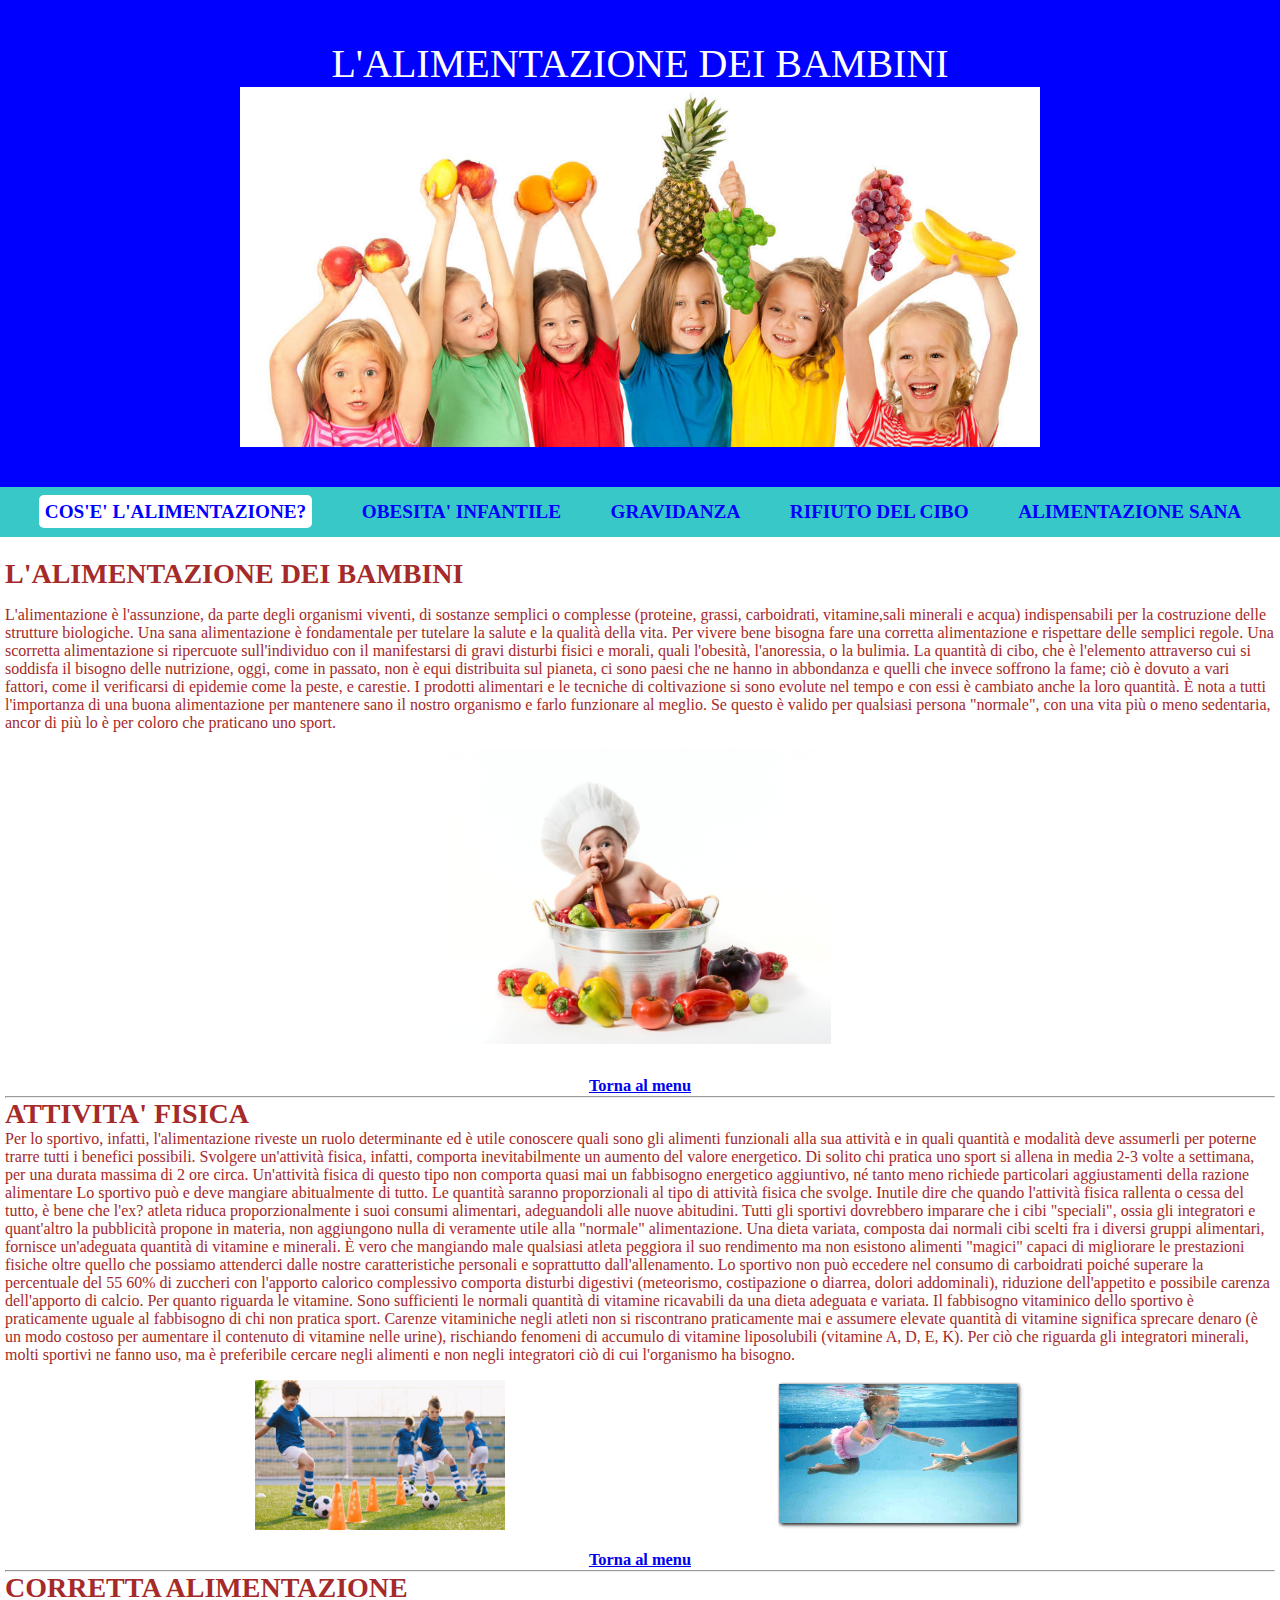
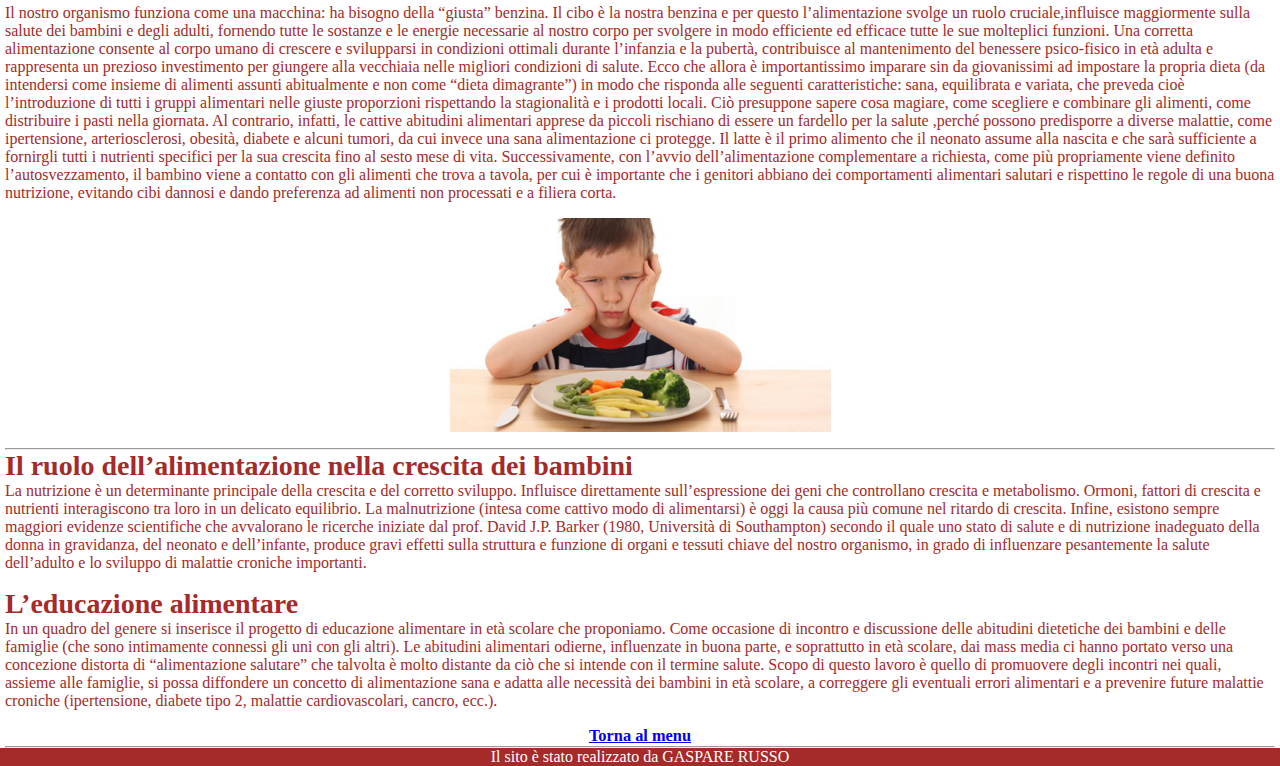
<file: index.html>
<!DOCTYPE html>
<html lang="it" dir="ltr">
  <head>
    <meta charset="utf-8">
    <title> ALIMENTAZIONE DEI BAMBINI </title>
    <link rel="stylesheet" href="stileGenerico.css" type="text/css" media="all">
</head>
  <body>
    <div class="divPrincipale">
  		<header class="intestazione">
L'ALIMENTAZIONE DEI BAMBINI
<br>
 <img class="img1" src="foto/bambinetitolo.jpg" alt="bambinetitolo" title="bambinetitolo">
  		</header>
  		<nav class="navigazione">
  			<ul class="navigazione-lista">
  				<li><a class="active" href="index.html">COS'E' L'ALIMENTAZIONE?</a></li>
  				<li><a href="obesitàinfantile.html">OBESITA' INFANTILE</a></li>
  				<li><a href="gravidanza.html">GRAVIDANZA</a></li>
  				<li><a href="rifiuto.html">RIFIUTO DEL CIBO</a></li>
  				<li><a href="alimentazionesana.html">ALIMENTAZIONE SANA</a></li>
  			</ul>
  		</nav>
  		<main class="contenuto">
        <br>
    <h1>L'ALIMENTAZIONE DEI BAMBINI</h1>
<br>
<p>L'alimentazione è l'assunzione, da parte degli organismi viventi, di sostanze semplici o complesse (proteine, grassi, carboidrati, vitamine,sali minerali e acqua) indispensabili per la costruzione delle strutture biologiche. Una sana alimentazione è fondamentale per tutelare la salute e la qualità della vita. Per vivere bene bisogna fare una corretta alimentazione e rispettare delle semplici regole. Una scorretta alimentazione si ripercuote sull'individuo con il manifestarsi di gravi disturbi fisici e morali, quali l'obesità, l'anoressia, o la bulimia. La quantità di cibo, che è l'elemento attraverso cui si soddisfa il bisogno delle nutrizione, oggi, come in passato, non è equi distribuita sul pianeta, ci sono paesi che ne hanno in abbondanza e quelli che invece soffrono la fame; ciò è dovuto a vari fattori, come il verificarsi di epidemie come la peste, e carestie. I prodotti alimentari e le tecniche di coltivazione si sono evolute nel tempo e con essi è cambiato anche la loro quantità. È nota a tutti l'importanza di una buona alimentazione per mantenere sano il nostro organismo e farlo funzionare al meglio. Se questo è valido per qualsiasi persona "normale", con una vita più o meno sedentaria, ancor di più lo è per coloro che praticano uno sport. </p>
<br>
<img class="img2" src="foto/bimbo-alimentazione.jpg" alt="bimbo-alimentazione" title="bimbo-alimentazione" width="200px">
<br>
<br>
<h3><a href="index.html"> Torna al menu </a></h3>
<hr>
<h1>ATTIVITA' FISICA</h1>
<p>Per lo sportivo, infatti, l'alimentazione riveste un ruolo determinante ed è utile conoscere quali sono gli alimenti funzionali alla sua attività e in quali quantità e modalità deve assumerli per poterne trarre tutti i benefici possibili. Svolgere un'attività fisica, infatti, comporta inevitabilmente un aumento del valore energetico. Di solito chi pratica uno sport si allena in media 2-3 volte a settimana, per una durata massima di 2 ore circa. Un'attività fisica di questo tipo non comporta quasi mai un fabbisogno energetico aggiuntivo, né tanto meno richiede particolari aggiustamenti della razione alimentare Lo sportivo può e deve mangiare abitualmente di tutto. Le quantità saranno proporzionali al tipo di attività fisica che svolge. Inutile dire che quando l'attività fisica rallenta o cessa del tutto, è bene che l'ex? atleta riduca proporzionalmente i suoi consumi alimentari, adeguandoli alle nuove abitudini. Tutti gli sportivi dovrebbero imparare che i cibi "speciali", ossia gli integratori e quant'altro la pubblicità propone in materia, non aggiungono nulla di veramente utile alla "normale" alimentazione. Una dieta variata, composta dai normali cibi scelti fra i diversi gruppi alimentari, fornisce un'adeguata quantità di vitamine e minerali. È vero che mangiando male qualsiasi atleta peggiora il suo rendimento ma non esistono alimenti "magici" capaci di migliorare le prestazioni fisiche oltre quello che possiamo attenderci dalle nostre caratteristiche personali e soprattutto dall'allenamento. Lo sportivo non può eccedere nel consumo di carboidrati poiché superare la percentuale del 55 60% di zuccheri con l'apporto calorico complessivo comporta disturbi digestivi (meteorismo, costipazione o diarrea, dolori addominali), riduzione dell'appetito e possibile carenza dell'apporto di calcio. Per quanto riguarda le vitamine. Sono sufficienti le normali quantità di vitamine ricavabili da una dieta adeguata e variata. Il fabbisogno vitaminico dello sportivo è praticamente uguale al fabbisogno di chi non pratica sport. Carenze vitaminiche negli atleti non si riscontrano praticamente mai e assumere elevate quantità di vitamine significa sprecare denaro (è un modo costoso per aumentare il contenuto di vitamine nelle urine), rischiando fenomeni di accumulo di vitamine liposolubili (vitamine A, D, E, K). Per ciò che riguarda gli integratori minerali, molti sportivi ne fanno uso, ma è preferibile cercare negli alimenti e non negli integratori ciò di cui l'organismo ha bisogno.</p>
<br>
<img class="img4"src="foto/bambinichegiocano.jpg"alt="bambinichegiocano" title="bambinichegiocano"> <img class="img5"src="foto/acquaticita_bambini.jpg" alt="acquaticita_bambini" title="acquaticita_bambini">
<br>
<br>
<h3><a href="index.html"> Torna al menu </a></h3>
<hr>
<h1>CORRETTA ALIMENTAZIONE</h1>
<p>Il nostro organismo funziona come una macchina: ha bisogno della “giusta” benzina. Il cibo è la nostra benzina e per questo l’alimentazione svolge un ruolo cruciale,influisce maggiormente sulla salute dei bambini e degli adulti, fornendo tutte le sostanze e le energie necessarie al nostro corpo per svolgere in modo efficiente ed efficace tutte le sue molteplici funzioni.
Una corretta alimentazione consente al corpo umano di crescere e svilupparsi in condizioni ottimali durante l’infanzia e la pubertà, contribuisce al mantenimento del benessere psico-fisico in età adulta e rappresenta un prezioso investimento per giungere alla vecchiaia nelle migliori condizioni di salute. Ecco che allora è importantissimo imparare sin da giovanissimi ad impostare la propria dieta (da intendersi come insieme di alimenti assunti abitualmente e non come “dieta dimagrante”) in modo che risponda alle seguenti caratteristiche: sana, equilibrata e variata, che preveda cioè l’introduzione di tutti i gruppi alimentari nelle giuste proporzioni rispettando la stagionalità e i prodotti locali. Ciò presuppone sapere cosa magiare, come scegliere e combinare gli alimenti, come distribuire i pasti nella giornata.
Al contrario, infatti, le cattive abitudini alimentari apprese da piccoli rischiano di essere un fardello per la salute ,perché possono predisporre a diverse malattie, come ipertensione, arteriosclerosi, obesità, diabete e alcuni tumori, da cui invece una sana alimentazione ci protegge.
Il latte è il primo alimento che il neonato assume alla nascita e che sarà sufficiente a fornirgli tutti i nutrienti specifici per la sua crescita fino al sesto mese di vita. Successivamente, con l’avvio dell’alimentazione complementare a richiesta, come più propriamente viene definito l’autosvezzamento, il bambino viene a contatto con gli alimenti che trova a tavola, per cui è importante che i genitori abbiano dei comportamenti alimentari salutari e rispettino le regole di una buona nutrizione, evitando cibi dannosi e dando preferenza ad alimenti non processati e a filiera corta.
</p>
<br>
<img class="img2" src="foto/capriccicibo.jpg" alt="capriccicibo" title="capriccicibo" width="200px">
<br>
<hr>
<h1>Il ruolo dell’alimentazione nella crescita dei bambini</h1>
<p>La nutrizione è un determinante principale della crescita e del corretto sviluppo. Influisce direttamente sull’espressione dei geni che controllano crescita e metabolismo. Ormoni, fattori di crescita e nutrienti interagiscono tra loro in un delicato equilibrio. La malnutrizione (intesa come cattivo modo di alimentarsi) è oggi la causa più comune nel ritardo di crescita.
Infine, esistono sempre maggiori evidenze scientifiche che avvalorano le ricerche iniziate dal prof. David J.P. Barker (1980, Università di Southampton) secondo il quale uno stato di salute e di nutrizione inadeguato della donna in gravidanza, del neonato e dell’infante, produce gravi effetti sulla struttura e funzione di organi e tessuti chiave del nostro organismo, in grado di influenzare pesantemente la salute dell’adulto e lo sviluppo di malattie croniche importanti.</p>
<br>
<h1>L’educazione alimentare</h1>
<p>In un quadro del genere si inserisce il progetto di educazione alimentare in età scolare  che proponiamo. Come occasione di incontro e discussione delle abitudini dietetiche dei bambini e delle famiglie (che sono intimamente connessi gli uni con gli altri). Le abitudini alimentari odierne, influenzate in buona parte, e soprattutto in età scolare, dai mass media ci hanno portato verso una concezione distorta di “alimentazione salutare” che talvolta è molto distante da ciò che si intende con il termine salute.
Scopo di questo lavoro è quello di promuovere degli incontri nei quali, assieme alle famiglie, si possa diffondere un concetto di alimentazione sana e adatta alle necessità dei bambini in età scolare, a correggere gli eventuali errori alimentari e a prevenire future malattie croniche (ipertensione, diabete tipo 2, malattie cardiovascolari, cancro, ecc.).</p>
<br>
<h3><a href="index.html"> Torna al menu </a></h3>
<hr>
     </main>
      <footer class="footer">
  			Il sito è stato realizzato da GASPARE RUSSO 
  		</footer>
  	</div>
  </body>
</html>
</file>
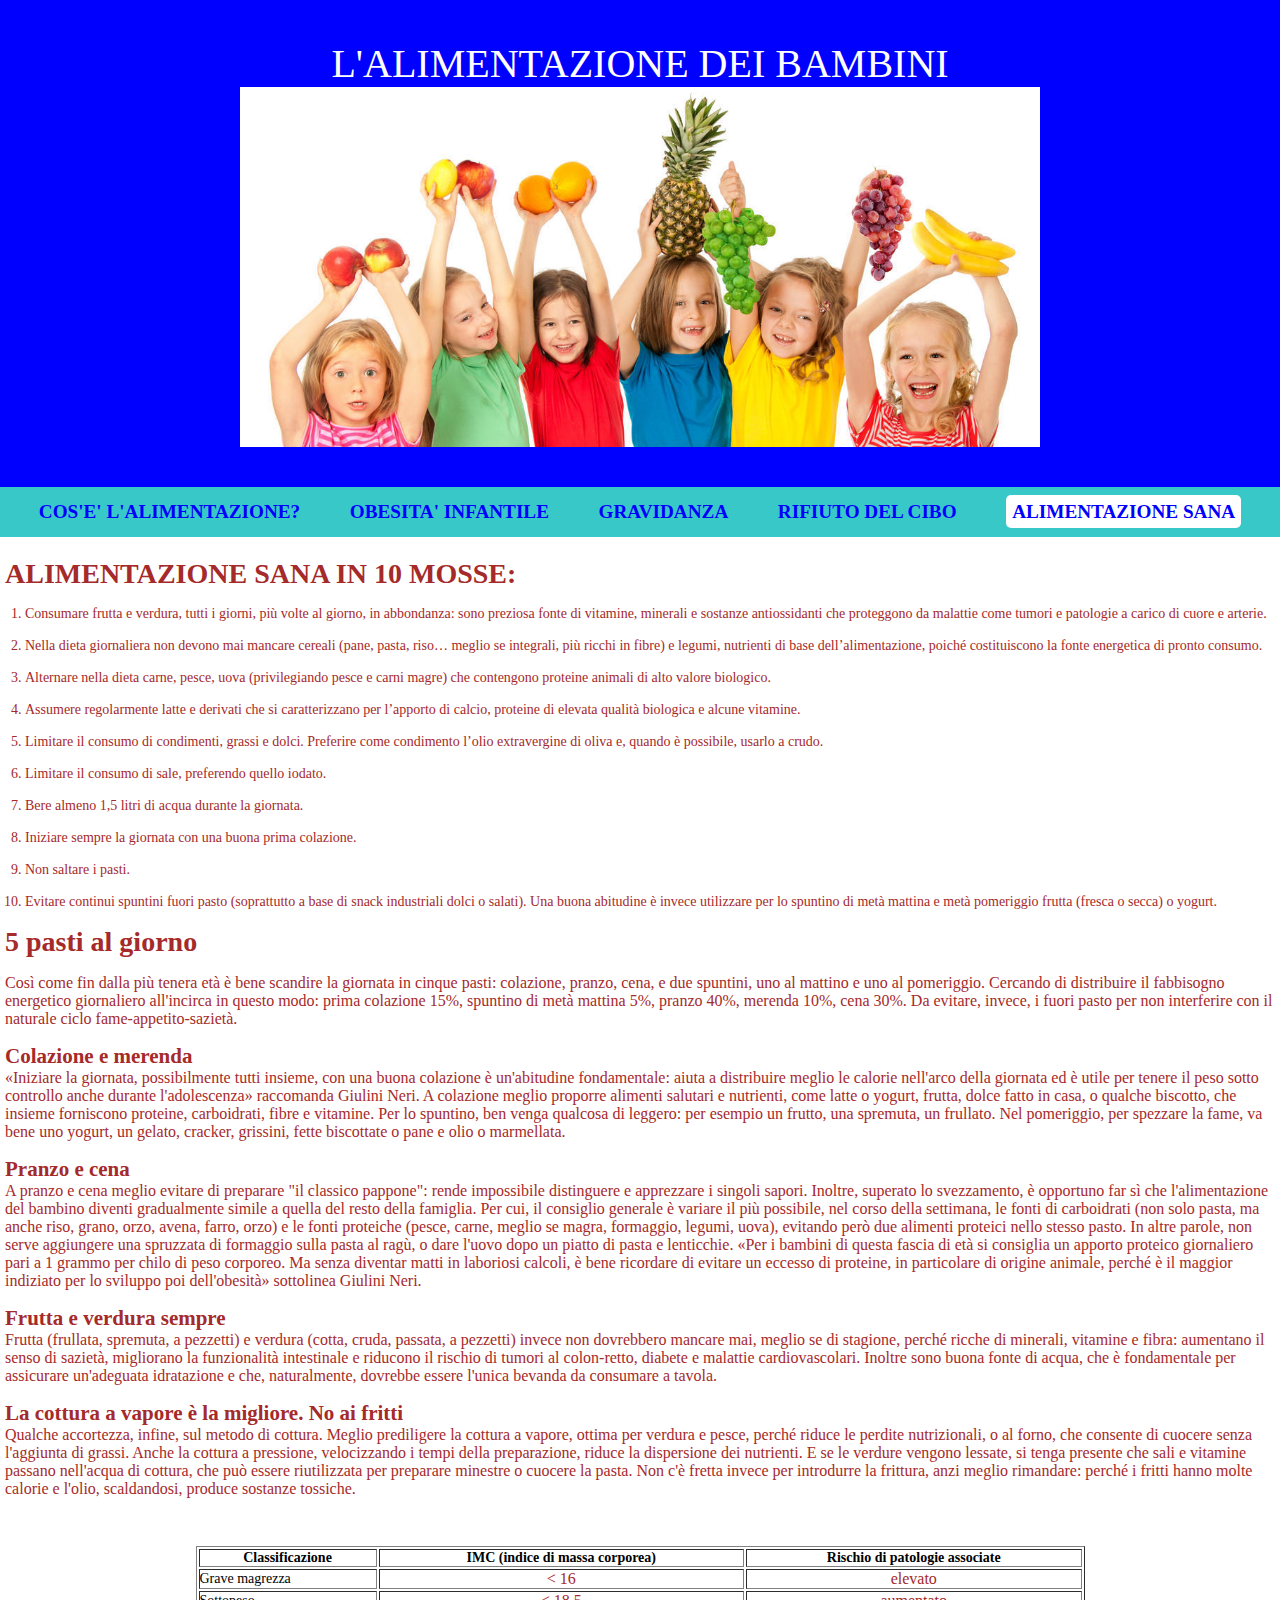
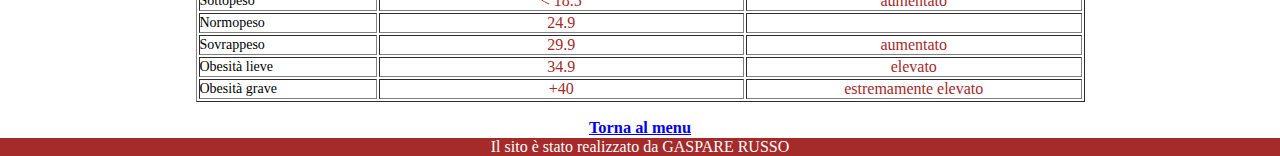
<file: alimentazionesana.html>
<!DOCTYPE html>
<html lang="it" dir="ltr">
  <head>
    <meta charset="utf-8">
    <title> ALIMENTAZIONE DEI BAMBINI </title>
    <link rel="stylesheet" href="stileGenerico.css" type="text/css" media="all">
  </head>
  <body>
    <div class="divPrincipale">
  		<header class="intestazione">
L'ALIMENTAZIONE DEI BAMBINI
      <br>
      <img class="img1" src="foto/bambinetitolo.jpg">
  		</header>
  		<nav class="navigazione">
  			<ul class="navigazione-lista">
  				<li><a href="index.html">COS'E' L'ALIMENTAZIONE?</a></li>
  				<li><a href="obesitàinfantile.html">OBESITA' INFANTILE</a></li>
  				<li><a href="gravidanza.html">GRAVIDANZA</a></li>
  				<li><a href="rifiuto.html">RIFIUTO DEL CIBO</a></li>
  				<li><a class="active" href="alimentazionesana.html">ALIMENTAZIONE SANA</a></li>
  			</ul>
  		</nav>

  		<main class="contenuto">
        <br>
        <h1>ALIMENTAZIONE SANA IN 10 MOSSE:</h1>
        <br>
          <ol>
<li>Consumare frutta e verdura, tutti i giorni, più volte al giorno, in abbondanza: sono preziosa fonte di vitamine, minerali e sostanze antiossidanti che proteggono da malattie come tumori e patologie a carico di cuore e arterie.</li>
<br>
<li>Nella dieta giornaliera non devono mai mancare cereali (pane, pasta, riso… meglio se integrali, più ricchi in fibre) e legumi, nutrienti di base dell’alimentazione, poiché costituiscono la fonte energetica di pronto consumo.</li>
<br>
<li>Alternare nella dieta carne, pesce, uova (privilegiando pesce e carni magre) che contengono proteine animali di alto valore biologico.</li>
<br>
<li>Assumere regolarmente latte e derivati che si caratterizzano per l’apporto di calcio, proteine di elevata qualità biologica e alcune vitamine.</li>
<br>
<li>Limitare il consumo di condimenti, grassi e dolci. Preferire come condimento l’olio extravergine di oliva e, quando è possibile, usarlo a crudo.</li>
<br>
<li>Limitare il consumo di sale, preferendo quello iodato.</li>
<br>
<li>Bere almeno 1,5 litri di acqua durante la giornata.</li>
<br>
<li>Iniziare sempre la giornata con una buona prima colazione.</li>
<br>
<li>Non saltare i pasti.</li>
<br>
<li>Evitare continui spuntini fuori pasto (soprattutto a base di snack industriali dolci o salati). Una buona abitudine è invece utilizzare per lo spuntino di metà mattina e metà pomeriggio frutta (fresca o secca) o yogurt.</li>
        </ol>
      <br>
      <h1>5 pasti al giorno</h1>
      <br>
      <p>Così come fin dalla più tenera età è bene scandire la giornata in cinque pasti: colazione, pranzo, cena, e due spuntini, uno al mattino e uno al pomeriggio. Cercando di distribuire il fabbisogno energetico giornaliero all'incirca in questo modo: prima colazione 15%, spuntino di metà mattina 5%, pranzo 40%, merenda 10%, cena 30%. Da evitare, invece, i fuori pasto per non interferire con il naturale ciclo fame-appetito-sazietà.</p>
<br>
<h2>Colazione e merenda</h2>
<p>«Iniziare la giornata, possibilmente tutti insieme, con una buona colazione è un'abitudine fondamentale: aiuta a distribuire meglio le calorie nell'arco della giornata ed è utile per tenere il peso sotto controllo anche durante l'adolescenza» raccomanda Giulini Neri. A colazione meglio proporre alimenti salutari e nutrienti, come latte o yogurt, frutta, dolce fatto in casa, o qualche biscotto, che insieme forniscono proteine, carboidrati, fibre e vitamine. Per lo spuntino, ben venga qualcosa di leggero: per esempio un frutto, una spremuta, un frullato. Nel pomeriggio, per spezzare la fame, va bene uno yogurt, un gelato, cracker, grissini, fette biscottate o pane e olio o marmellata.</p>
<br>
<h2>Pranzo e cena</h2>
<p>A pranzo e cena meglio evitare di preparare "il classico pappone": rende impossibile distinguere e apprezzare i singoli sapori. Inoltre, superato lo svezzamento, è opportuno far sì che l'alimentazione del bambino diventi gradualmente simile a quella del resto della famiglia. Per cui, il consiglio generale è variare il più possibile, nel corso della settimana, le fonti di carboidrati (non solo pasta, ma anche riso, grano, orzo, avena, farro, orzo) e le fonti proteiche (pesce, carne, meglio se magra, formaggio, legumi, uova), evitando però due alimenti proteici nello stesso pasto. In altre parole, non serve aggiungere una spruzzata di formaggio sulla pasta al ragù, o dare l'uovo dopo un piatto di pasta e lenticchie.
«Per i bambini di questa fascia di età si consiglia un apporto proteico giornaliero pari a 1 grammo per chilo di peso corporeo. Ma senza diventar matti in laboriosi calcoli, è bene ricordare di evitare un eccesso di proteine, in particolare di origine animale, perché è il maggior indiziato per lo sviluppo poi dell'obesità» sottolinea Giulini Neri.</p>
<br>
<h2>Frutta e verdura sempre</h2>
<p>Frutta (frullata, spremuta, a pezzetti) e verdura (cotta, cruda, passata, a pezzetti) invece non dovrebbero mancare mai, meglio se di stagione, perché ricche di minerali, vitamine e fibra: aumentano il senso di sazietà, migliorano la funzionalità intestinale e riducono il rischio di tumori al colon-retto, diabete e malattie cardiovascolari. Inoltre sono buona fonte di acqua, che è fondamentale per assicurare un'adeguata idratazione e che, naturalmente, dovrebbe essere l'unica bevanda da consumare a tavola.</p>
<br>
<h2>La cottura a vapore è la migliore. No ai fritti</h2>
<p>Qualche accortezza, infine, sul metodo di cottura. Meglio prediligere la cottura a vapore, ottima per verdura e pesce, perché riduce le perdite nutrizionali, o al forno, che consente di cuocere senza l'aggiunta di grassi. Anche la cottura a pressione, velocizzando i tempi della preparazione, riduce la dispersione dei nutrienti. E se le verdure vengono lessate, si tenga presente che sali e vitamine passano nell'acqua di cottura, che può essere riutilizzata per preparare minestre o cuocere la pasta. Non c'è fretta invece per introdurre la frittura, anzi meglio rimandare: perché i fritti hanno molte calorie e l'olio, scaldandosi, produce sostanze tossiche.</p>
<br>
<table class="tablecentrale" border="1">
<tr>
<th>Classificazione</th> <br> <th>IMC (indice di massa corporea)</th> <br> <th>Rischio di patologie associate</th>
<tr>
  <td>Grave magrezza</td>
  <td> <p style="text-align: center;"> < 16 </p></td>
  <td> <p style="text-align: center;"> elevato </p> </td>
</tr>
<tr>
  <td>Sottopeso</td>
  <td> <p style="text-align: center;"> < 18.5 </p> </td>
  <td> <p style="text-align: center;"> aumentato </p> </td>
</tr>
<tr>
  <td>Normopeso</td>
  <td> <p style="text-align: center;"> 24.9 </p> </td>
  <td> <p style="text-align: center;">  </p> </td>
</tr>
<tr>
  <td>Sovrappeso</td>
  <td> <p style="text-align: center;"> 29.9 </p> </td>
  <td> <p style="text-align: center;"> aumentato </p> </td>
</tr>
<tr>
  <td>Obesità lieve</td>
  <td> <p style="text-align: center;"> 34.9 </p> </td>
  <td> <p style="text-align: center;"> elevato </p> </td>
</tr>
<tr>
  <td>Obesità grave</td>
  <td> <p style="text-align: center;"> +40 </p> </td>
  <td> <p style="text-align: center;"> estremamente elevato </p> </td>
</tr>
</table>
<br>
<h3><a href="alimentazionesana.html">Torna al menu</a></h3>
    </main>

  		<footer class="footer">
  				Il sito è stato realizzato da GASPARE RUSSO 
  		</footer>
  	</div>
  </body>
</html>
</file>
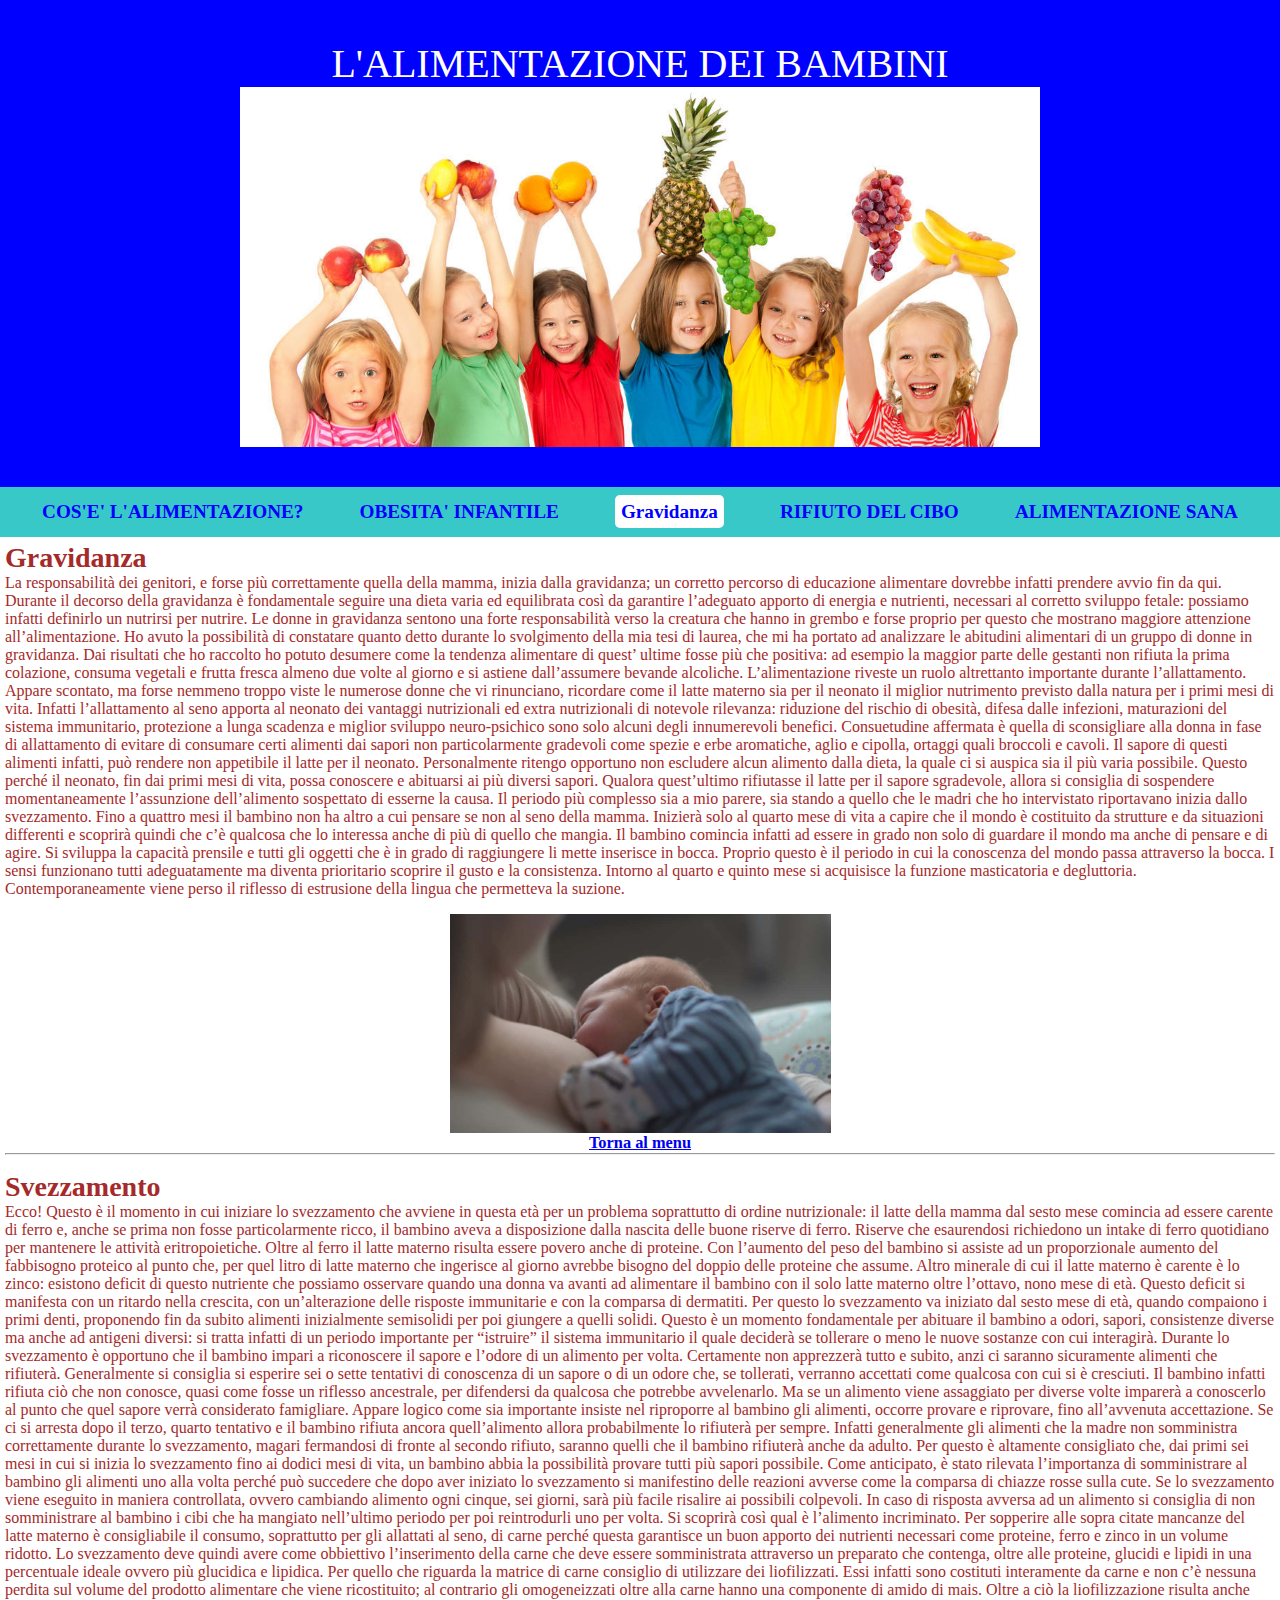
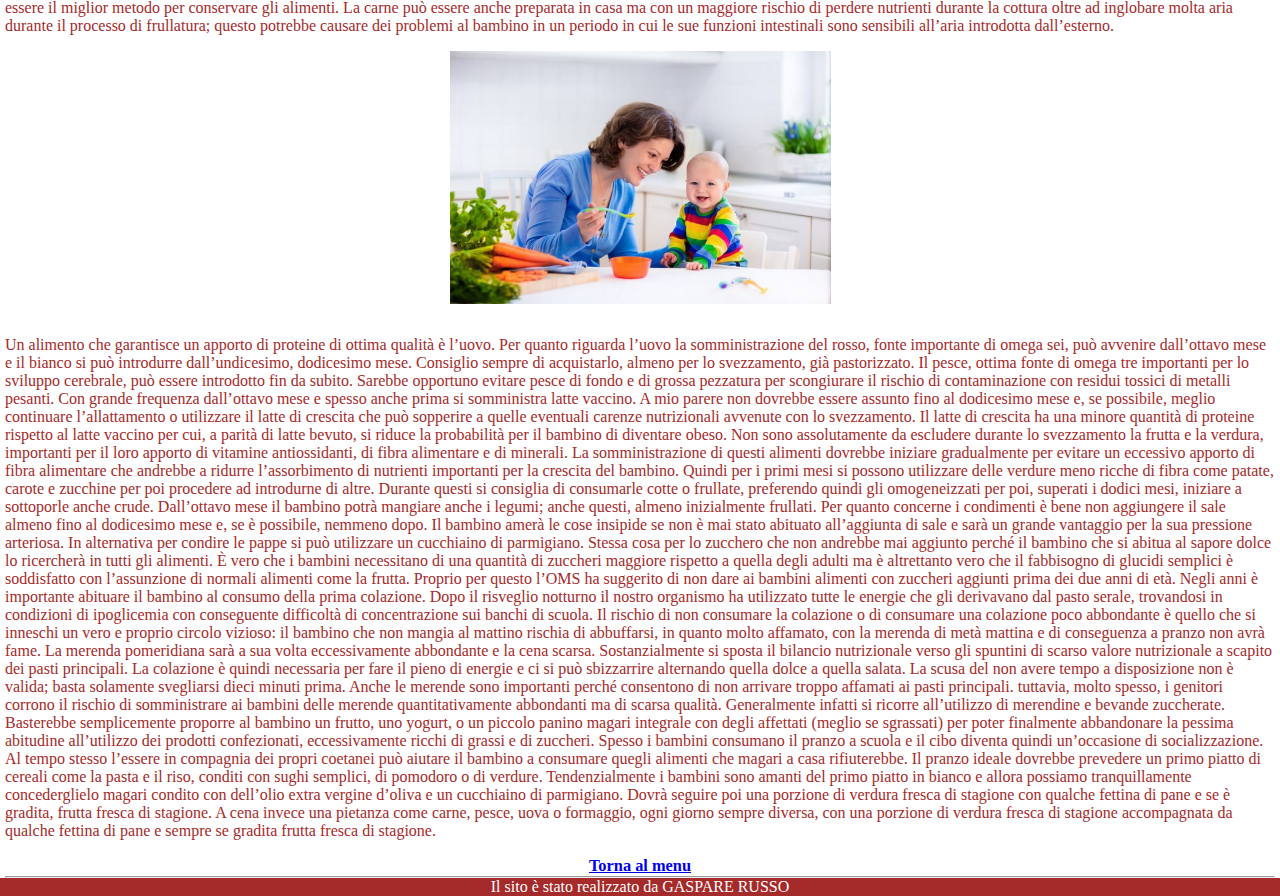
<file: gravidanza.html>
<!DOCTYPE html>
<html lang="it" dir="ltr">
  <head>
    <meta charset="utf-8">
    <title> ALIMENTAZIONE DEI BAMBINI </title>
    <link rel="stylesheet" href="stileGenerico.css" type="text/css" media="all">
  </head>
  <body>
    <div class="divPrincipale">
  		<header class="intestazione">
L'ALIMENTAZIONE DEI BAMBINI
    <br>
      <img class="img1" src="foto/bambinetitolo.jpg">
  		</header>
  		<nav class="navigazione">
  			<ul class="navigazione-lista">
  				<li><a href="index.html">COS'E' L'ALIMENTAZIONE?</a></li>
  				<li><a href="obesitàinfantile.html">OBESITA' INFANTILE</a></li>
  				<li><a class="active" href="gravidanza.html">Gravidanza</a></li>
  				<li><a href="rifiuto.html">RIFIUTO DEL CIBO</a></li>
  				<li><a href="alimentazionesana.html">ALIMENTAZIONE SANA</a></li>
  			</ul>
  		</nav>

  		<main class="contenuto">
  			<h1>Gravidanza</h1>
        <p>La responsabilità dei genitori, e forse più correttamente quella della mamma, inizia dalla gravidanza; un corretto percorso di educazione alimentare dovrebbe infatti prendere avvio fin da qui.
Durante il decorso della gravidanza è fondamentale seguire una dieta varia ed equilibrata così da garantire l’adeguato apporto di energia e nutrienti, necessari al corretto sviluppo fetale: possiamo infatti definirlo un nutrirsi per nutrire.
Le donne in gravidanza sentono una forte responsabilità verso la creatura che hanno in grembo e forse proprio per questo che mostrano maggiore attenzione all’alimentazione.
Ho avuto la possibilità di constatare quanto detto durante lo svolgimento della mia tesi di laurea, che mi ha portato ad analizzare le abitudini alimentari di un gruppo di donne in gravidanza. Dai risultati che ho raccolto ho potuto desumere come la tendenza alimentare di quest’ ultime fosse più che positiva: ad esempio la maggior parte delle gestanti non rifiuta la prima colazione, consuma vegetali e frutta fresca almeno due volte al giorno e si astiene dall’assumere bevande alcoliche.
L’alimentazione riveste un ruolo altrettanto importante durante l’allattamento. Appare scontato, ma forse nemmeno troppo viste le numerose donne che vi rinunciano, ricordare come il latte materno sia per il neonato il miglior nutrimento previsto dalla natura per i primi mesi di vita. Infatti l’allattamento al seno apporta al neonato dei vantaggi nutrizionali ed extra nutrizionali di notevole rilevanza: riduzione del rischio di obesità, difesa dalle infezioni, maturazioni del sistema immunitario, protezione a lunga scadenza e miglior sviluppo neuro-psichico sono solo alcuni degli innumerevoli benefici.
Consuetudine affermata è quella di sconsigliare alla donna in fase di allattamento di evitare di consumare certi alimenti dai sapori non particolarmente gradevoli come spezie e erbe aromatiche, aglio e cipolla, ortaggi quali broccoli e cavoli. Il sapore di questi alimenti infatti, può rendere non appetibile il latte per il neonato.
Personalmente ritengo opportuno non escludere alcun alimento dalla dieta, la quale ci si auspica sia il più varia possibile. Questo perché il neonato, fin dai primi mesi di vita, possa conoscere e abituarsi ai più diversi sapori. Qualora quest’ultimo rifiutasse il latte per il sapore sgradevole, allora si consiglia di sospendere momentaneamente l’assunzione dell’alimento sospettato di esserne la causa. Il periodo più complesso  sia a mio parere, sia stando a quello che le madri che ho intervistato riportavano inizia dallo svezzamento.
Fino a quattro mesi il bambino non ha altro a cui pensare se non al seno della mamma.
Inizierà solo al quarto mese di vita a capire che  il mondo è costituito da strutture e da situazioni differenti e scoprirà quindi che c’è qualcosa che lo interessa anche di più di quello che mangia.
Il bambino comincia infatti ad essere in grado non solo di guardare il mondo ma anche di pensare e di agire. Si sviluppa la capacità prensile e tutti gli oggetti che è in grado di raggiungere li mette inserisce in bocca. Proprio questo è il periodo in cui la conoscenza del mondo passa attraverso la bocca. I sensi funzionano tutti adeguatamente ma diventa prioritario scoprire il gusto e la consistenza.
Intorno al quarto e quinto mese si acquisisce la funzione masticatoria e degluttoria. Contemporaneamente viene perso il riflesso di estrusione della lingua che permetteva la suzione.</p>
<br>
<img class="img2" src="foto/neonato.jpg" alt="neonato" title="neonato" width="200px">
<h3> <a href="gravidanza.html">Torna al menu</a> </h3>
<hr>
<br>
<h1>Svezzamento</h1>
<p>Ecco! Questo è il momento in cui iniziare lo svezzamento che avviene in questa età per un problema soprattutto di ordine nutrizionale: il latte della mamma dal sesto mese comincia ad essere carente di ferro e, anche se prima non fosse particolarmente ricco,  il bambino aveva a disposizione dalla nascita delle buone riserve di ferro. Riserve che esaurendosi richiedono un intake di ferro quotidiano per mantenere le attività eritropoietiche.
Oltre al ferro il latte materno risulta essere povero anche di  proteine.  Con l’aumento del peso del bambino  si assiste ad un proporzionale aumento del fabbisogno proteico al punto che, per quel litro di latte materno che ingerisce al giorno avrebbe bisogno del doppio delle proteine che assume.
Altro minerale di cui il latte materno è carente è lo zinco: esistono deficit di questo nutriente che possiamo osservare quando una donna va avanti ad alimentare il bambino con il solo latte materno oltre l’ottavo, nono mese di età. Questo deficit si manifesta con un ritardo nella crescita, con un’alterazione delle risposte immunitarie e con la comparsa di dermatiti.
Per questo lo svezzamento va iniziato dal sesto mese di età, quando  compaiono i primi denti, proponendo fin da subito alimenti inizialmente semisolidi per poi giungere a quelli solidi.
Questo è un momento fondamentale per abituare il bambino a odori, sapori, consistenze diverse ma anche ad antigeni diversi: si tratta infatti di un periodo importante per “istruire”  il sistema immunitario il quale deciderà se tollerare o meno le nuove sostanze con cui interagirà.
Durante lo svezzamento è opportuno che il bambino impari a riconoscere il sapore e l’odore di un alimento per volta. Certamente non apprezzerà tutto e subito, anzi ci saranno sicuramente alimenti che rifiuterà. Generalmente si consiglia si esperire sei o sette tentativi di conoscenza di un sapore o di un odore che, se tollerati,  verranno accettati come qualcosa con cui si è cresciuti.
Il bambino infatti rifiuta ciò che non conosce, quasi come fosse un riflesso ancestrale, per difendersi da qualcosa che potrebbe avvelenarlo. Ma se un alimento viene assaggiato per diverse volte imparerà a conoscerlo al punto che quel sapore verrà considerato famigliare.
Appare  logico come sia importante insiste nel riproporre al bambino gli alimenti, occorre provare e riprovare, fino all’avvenuta accettazione.  Se ci si arresta dopo il terzo, quarto tentativo e il bambino rifiuta ancora quell’alimento allora probabilmente lo rifiuterà per sempre. Infatti generalmente gli alimenti che la madre non somministra correttamente durante lo svezzamento, magari fermandosi di fronte al secondo rifiuto, saranno quelli che il bambino rifiuterà anche da adulto. Per questo è altamente consigliato che, dai primi sei mesi in cui si inizia lo svezzamento fino ai dodici mesi di vita,  un bambino abbia la possibilità provare tutti più sapori possibile.
Come anticipato, è stato rilevata l’importanza di somministrare al bambino gli alimenti uno alla volta perché può succedere che dopo aver iniziato lo svezzamento si manifestino delle reazioni avverse come la comparsa di chiazze rosse sulla cute. Se lo svezzamento viene eseguito in maniera controllata, ovvero cambiando alimento ogni cinque, sei giorni, sarà più facile risalire ai possibili colpevoli. In caso di risposta avversa ad un alimento si consiglia di non somministrare al bambino i cibi che ha mangiato nell’ultimo periodo per poi reintrodurli uno per volta. Si scoprirà così qual è l’alimento incriminato.
Per sopperire alle sopra citate mancanze del latte materno è consigliabile il consumo, soprattutto per gli allattati al seno, di carne perché questa garantisce un buon apporto dei nutrienti necessari come proteine, ferro e zinco in un volume ridotto.
Lo svezzamento deve quindi avere come obbiettivo l’inserimento della carne che deve essere somministrata attraverso un preparato che contenga, oltre alle proteine,  glucidi e lipidi in una percentuale ideale ovvero più glucidica e lipidica.
Per quello che riguarda la matrice di carne consiglio di utilizzare dei liofilizzati. Essi infatti sono costituti interamente da carne e non c’è nessuna perdita sul volume del prodotto alimentare che viene ricostituito; al contrario gli omogeneizzati oltre alla carne hanno una componente di amido di mais. Oltre a ciò la liofilizzazione risulta anche essere il miglior metodo per conservare gli alimenti.
La carne può essere anche preparata in casa ma con un maggiore rischio di perdere nutrienti durante la cottura oltre ad inglobare molta aria durante il processo di frullatura; questo potrebbe causare dei problemi al bambino in un periodo in cui le sue funzioni intestinali sono sensibili all’aria introdotta dall’esterno.</p>
<br>
<img class="img2" src="foto/svezzamento.jpg" alt="svezzamento" title="svezzamento" width="200px">
<br>
<br>
<p>Un alimento che garantisce un apporto di proteine di ottima qualità è l’uovo. Per quanto riguarda l’uovo la somministrazione del rosso, fonte importante di omega sei, può avvenire dall’ottavo mese e il bianco si può introdurre dall’undicesimo, dodicesimo mese. Consiglio sempre di acquistarlo, almeno per lo svezzamento, già pastorizzato.
Il pesce, ottima fonte di omega tre importanti per lo sviluppo cerebrale, può essere introdotto fin da subito. Sarebbe opportuno evitare pesce di fondo e di grossa pezzatura per scongiurare il rischio di contaminazione con residui tossici di metalli pesanti.
Con grande frequenza dall’ottavo mese e spesso anche prima si somministra latte vaccino. A mio parere non dovrebbe essere assunto fino al dodicesimo mese e, se  possibile,  meglio continuare l’allattamento o utilizzare il latte di crescita che può sopperire a quelle eventuali carenze nutrizionali avvenute con lo svezzamento.
Il latte di crescita ha una minore quantità di proteine rispetto al latte vaccino per cui, a parità di latte bevuto, si riduce la probabilità per il bambino di diventare obeso.
Non sono assolutamente da escludere durante lo svezzamento la frutta e la verdura, importanti per il loro apporto di vitamine antiossidanti, di fibra alimentare e di minerali. La somministrazione di questi alimenti dovrebbe iniziare gradualmente per evitare un eccessivo apporto di fibra alimentare che andrebbe a ridurre l’assorbimento di nutrienti importanti per la crescita del bambino. Quindi per i primi mesi si possono utilizzare delle verdure meno ricche di fibra come patate, carote e zucchine per poi procedere ad introdurne di altre. Durante questi si consiglia di consumarle cotte o frullate, preferendo quindi gli omogeneizzati per poi, superati i dodici mesi, iniziare a sottoporle anche crude.
Dall’ottavo mese il bambino potrà mangiare anche i legumi; anche questi, almeno inizialmente frullati. Per  quanto concerne i condimenti è bene non aggiungere il sale almeno fino al dodicesimo mese e, se è possibile, nemmeno dopo. Il bambino amerà le cose insipide se non è mai stato abituato all’aggiunta di sale e sarà un grande vantaggio per la sua pressione arteriosa.  In alternativa per condire le pappe si può utilizzare un cucchiaino di parmigiano.
Stessa cosa per lo zucchero che non andrebbe mai aggiunto perché il bambino che si abitua al sapore dolce lo ricercherà in tutti gli alimenti.
È vero che i bambini necessitano di una quantità di zuccheri maggiore rispetto a quella degli adulti ma è altrettanto vero che il fabbisogno di glucidi semplici è soddisfatto con l’assunzione di normali alimenti come la frutta. Proprio per questo l’OMS ha suggerito di non dare ai bambini alimenti con zuccheri aggiunti prima dei due anni di età.
Negli anni è importante abituare il bambino al consumo della prima colazione.
Dopo il risveglio notturno il nostro organismo ha utilizzato tutte le energie che gli derivavano dal pasto serale, trovandosi in condizioni di ipoglicemia con conseguente difficoltà di concentrazione sui banchi di scuola.
Il rischio di non consumare la colazione o di consumare una colazione poco abbondante è quello che si inneschi un vero e proprio circolo vizioso: il bambino che non mangia al mattino rischia di  abbuffarsi, in quanto molto affamato, con la merenda di metà mattina e di conseguenza a pranzo non avrà fame. La merenda pomeridiana sarà a sua volta eccessivamente abbondante e la cena scarsa.
Sostanzialmente si sposta il bilancio nutrizionale verso gli spuntini di scarso valore nutrizionale a scapito dei pasti principali.
La colazione è quindi necessaria per fare il pieno di energie e ci si può sbizzarrire alternando quella dolce a quella salata. La scusa del non avere tempo a disposizione non è valida; basta solamente svegliarsi dieci minuti prima.
Anche le merende sono importanti perché consentono di non arrivare troppo affamati ai pasti principali.  tuttavia, molto spesso, i genitori corrono il rischio di somministrare ai bambini delle merende quantitativamente abbondanti ma di scarsa qualità. Generalmente infatti  si ricorre all’utilizzo di merendine e bevande zuccherate.
Basterebbe semplicemente proporre al bambino un frutto, uno yogurt, o un piccolo panino magari integrale con degli affettati (meglio se sgrassati) per poter finalmente abbandonare la pessima abitudine all’utilizzo dei prodotti confezionati, eccessivamente ricchi di grassi e di zuccheri.
Spesso i bambini consumano il pranzo a scuola e il cibo diventa quindi un’occasione di socializzazione. Al tempo stesso l’essere in compagnia dei propri coetanei può aiutare il bambino a consumare quegli alimenti che magari a casa rifiuterebbe.
Il pranzo ideale dovrebbe prevedere un primo piatto di cereali come la pasta e il riso, conditi con sughi semplici, di pomodoro o di verdure. Tendenzialmente i bambini sono amanti del primo piatto in bianco e allora possiamo tranquillamente concederglielo magari condito con dell’olio extra vergine d’oliva e un cucchiaino di parmigiano. Dovrà seguire poi una porzione di verdura fresca di stagione con qualche fettina di pane e se è gradita, frutta fresca di stagione.
A cena invece una pietanza come carne, pesce, uova o formaggio, ogni giorno sempre diversa, con una porzione di verdura fresca di stagione accompagnata da qualche fettina di pane e sempre se gradita frutta fresca di stagione.</p>
<br>
<h3> <a href="gravidanza.html">Torna al menu</a> </h3>
<hr>
    	</main>

  		<footer class="footer">
  				Il sito è stato realizzato da GASPARE RUSSO 
  		</footer>
  	</div>
  </body>
</html>
</file>
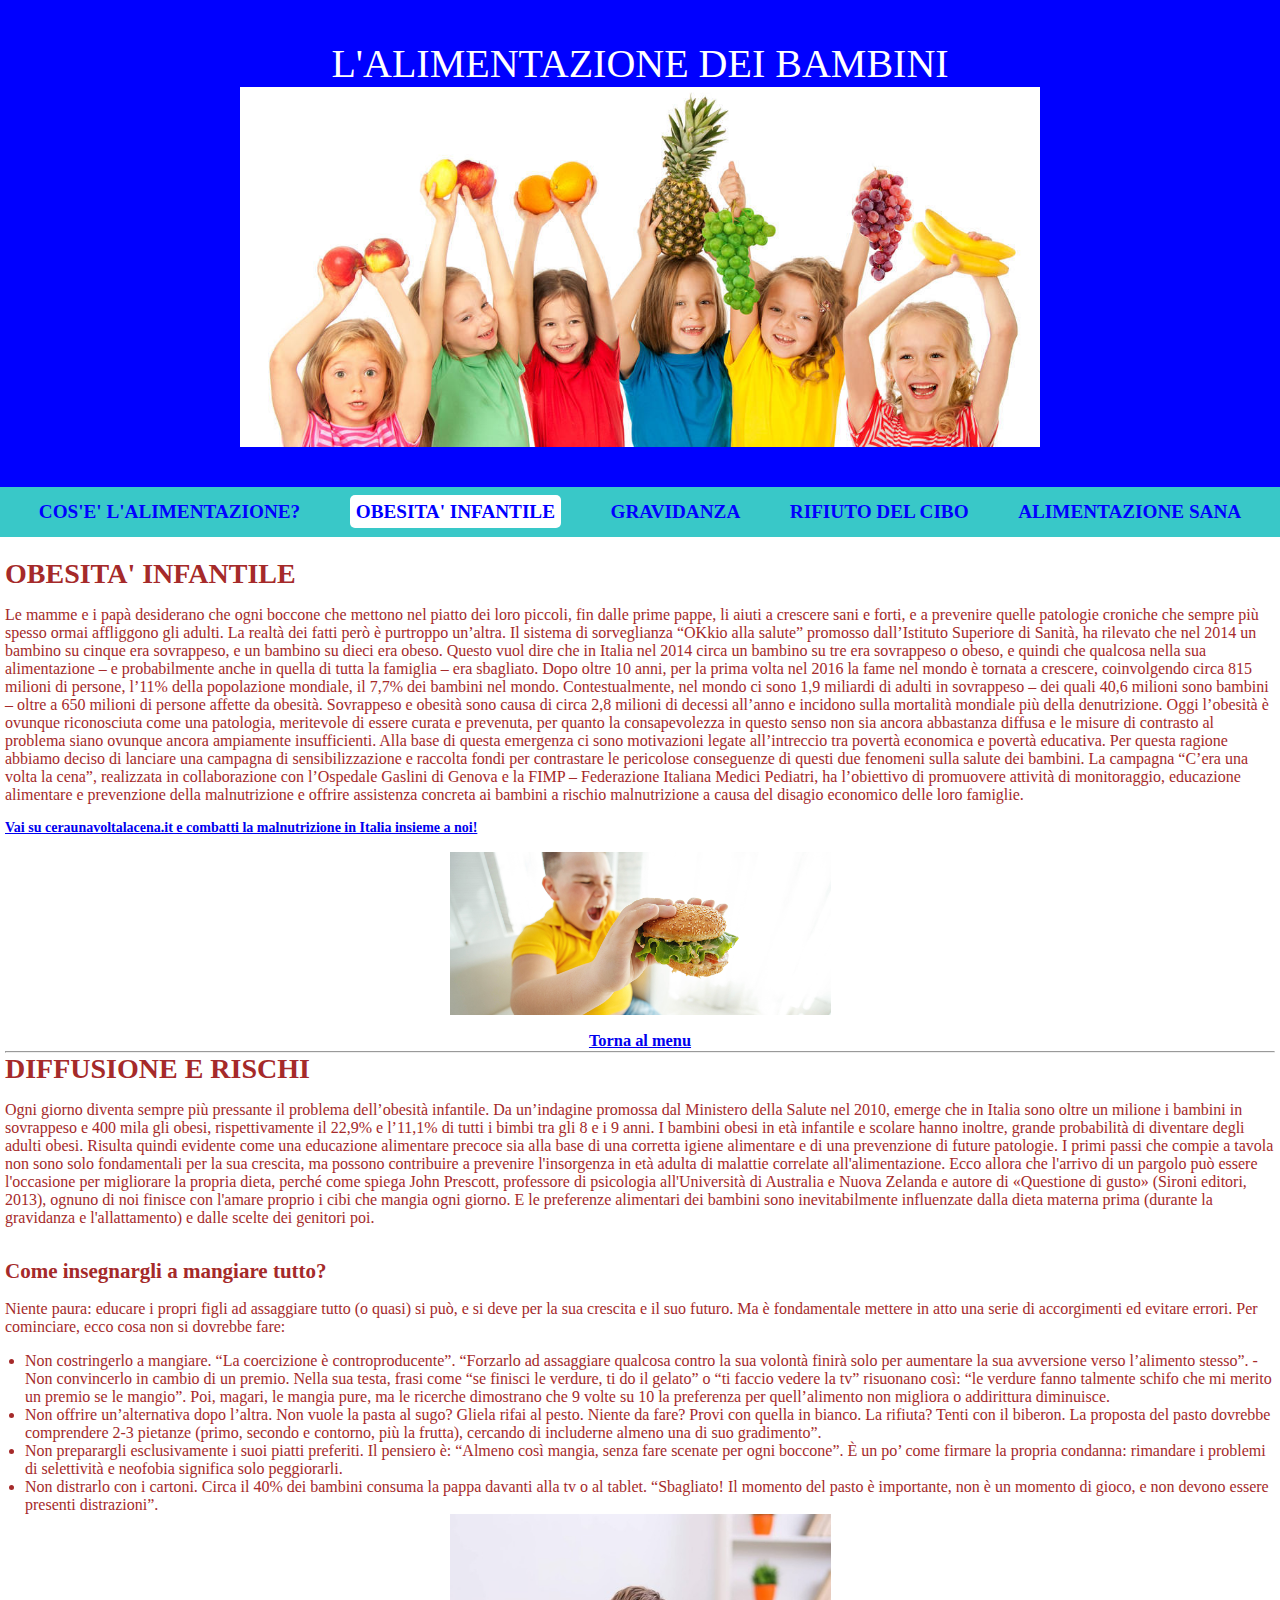
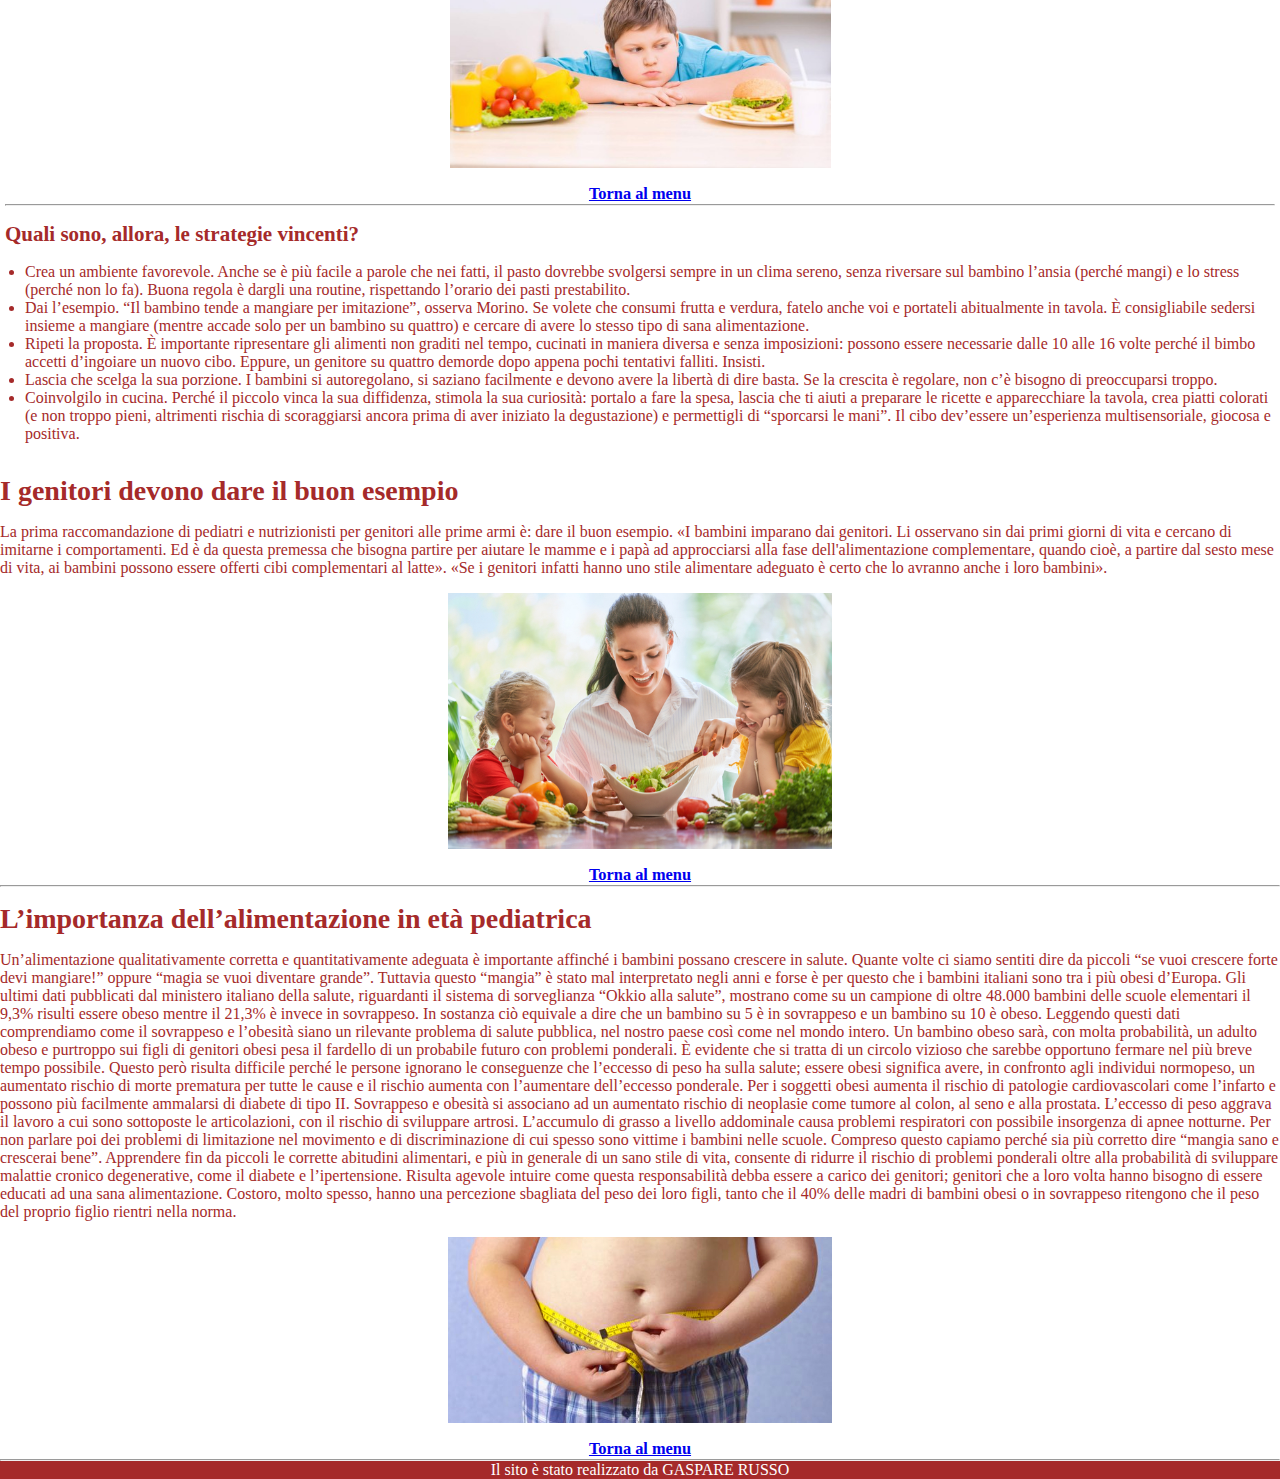
<file: obesitàinfantile.html>
<!DOCTYPE html>
<html lang="it" dir="ltr">
  <head>
    <meta charset="utf-8">
    <title> ALIMENTAZIONE DEI BAMBINI </title>
    <link rel="stylesheet" href="stileGenerico.css" type="text/css" media="all">
  </head>
  <body>
    <div class="divPrincipale">
  		<header class="intestazione">
        L'ALIMENTAZIONE DEI BAMBINI
<br>
        <img class="img1" src="foto/bambinetitolo.jpg" alt="bambinetitolo" title="bambinetitolo">
  		</header>
  		<nav class="navigazione">
  			<ul class="navigazione-lista">
  				<li><a href="index.html">COS'E' L'ALIMENTAZIONE?</a></li>
  				<li><a class="active"href="obesitàinfantile.html">OBESITA' INFANTILE</a></li>
  				<li><a href="gravidanza.html">GRAVIDANZA</a></li>
  				<li><a href="rifiuto.html">RIFIUTO DEL CIBO</a></li>
  				<li><a href="alimentazionesana.html">ALIMENTAZIONE SANA</a></li>
  			</ul>
  		</nav>
  		<main class="contenuto">
        <br>
        <h1>OBESITA' INFANTILE</h1>
        <br>
  		<p>Le mamme e i papà desiderano che ogni boccone che mettono nel piatto dei loro piccoli, fin dalle prime pappe, li aiuti a crescere sani e forti, e a prevenire quelle patologie croniche che sempre più spesso ormai affliggono gli adulti. La realtà dei fatti però è purtroppo un’altra. Il sistema di sorveglianza “OKkio alla salute” promosso dall’Istituto Superiore di Sanità, ha rilevato che nel 2014 un bambino su cinque era sovrappeso, e un bambino su dieci era obeso. Questo vuol dire che in Italia nel 2014 circa un bambino su tre era sovrappeso o obeso, e quindi che qualcosa nella sua alimentazione – e probabilmente anche in quella di tutta la famiglia – era sbagliato. Dopo oltre 10 anni, per la prima volta nel 2016 la fame nel mondo è tornata a crescere, coinvolgendo circa 815 milioni di persone, l’11% della popolazione mondiale, il 7,7% dei bambini nel mondo. Contestualmente, nel mondo ci sono 1,9 miliardi di adulti in sovrappeso – dei quali 40,6 milioni sono bambini – oltre a 650 milioni di persone affette da obesità. Sovrappeso e obesità sono causa di circa 2,8 milioni di decessi all’anno e incidono sulla mortalità mondiale più della denutrizione. Oggi l’obesità è ovunque riconosciuta come una patologia, meritevole di essere curata e prevenuta, per quanto la consapevolezza in questo senso non sia ancora abbastanza diffusa e le misure di contrasto al problema siano ovunque ancora ampiamente insufficienti. Alla base di questa emergenza ci sono motivazioni legate all’intreccio tra povertà economica e povertà educativa. Per questa ragione abbiamo deciso di lanciare una campagna di sensibilizzazione e raccolta fondi per contrastare le pericolose conseguenze di questi due fenomeni sulla salute dei bambini. La campagna “C’era una volta la cena”, realizzata in collaborazione con l’Ospedale Gaslini di Genova e la FIMP – Federazione Italiana Medici Pediatri, ha l’obiettivo di promuovere attività di monitoraggio, educazione alimentare e prevenzione della malnutrizione e offrire assistenza concreta ai bambini a rischio malnutrizione a causa del disagio economico delle loro famiglie.</p>
<br>
      <h4><a href="https://helpcode.org/campagne/ceraunavoltalacena?gclid=CjwKCAjwy_aUBhACEiwA2IHHQDbEFUg9U3Qul4oA2urTnjl_8BWJqeHQEV7qgWNEnuFs3zSyKKYFNhoCStkQAvD_BwE">Vai su ceraunavoltalacena.it e combatti la malnutrizione in Italia insieme a noi!</a></h4>
<br>
<img class="img2" src="foto/alimentazione-bambini.jpg" alt="alimentazione-bambini" title="alimentazione-bambini" width="200px">
<br>
<h3><a href="obesitàinfantile.html">Torna al menu</a></h3>
<hr>
<h1>DIFFUSIONE E RISCHI</h1>
<br>
<p>Ogni giorno diventa sempre più pressante il problema dell’obesità infantile. Da un’indagine promossa dal Ministero della Salute nel 2010, emerge che in Italia sono oltre un milione i bambini in sovrappeso e 400 mila gli obesi, rispettivamente il 22,9% e l’11,1% di tutti i bimbi tra gli 8 e i 9 anni. I bambini obesi in età infantile e scolare hanno inoltre, grande probabilità di diventare degli adulti obesi. Risulta quindi evidente come una educazione alimentare precoce sia alla base di una corretta igiene alimentare e di una prevenzione di future patologie.
I primi passi che compie a tavola non sono solo fondamentali per la sua crescita, ma possono contribuire a prevenire l'insorgenza in età adulta di malattie correlate all'alimentazione.
Ecco allora che l'arrivo di un pargolo può essere l'occasione per migliorare la propria dieta, perché come spiega John Prescott, professore di psicologia all'Università di Australia e Nuova Zelanda e autore di «Questione di gusto» (Sironi editori, 2013), ognuno di noi finisce con l'amare proprio i cibi che mangia ogni giorno. E le preferenze alimentari dei bambini sono inevitabilmente influenzate dalla dieta materna prima (durante la gravidanza e l'allattamento) e dalle scelte dei genitori poi.</p>
<br>
<br>
<h2>Come insegnargli a mangiare tutto?</h2>
<br>
<p>Niente paura: educare i propri figli ad assaggiare tutto (o quasi) si può, e si deve per la sua crescita e il suo futuro. Ma è fondamentale mettere in atto una serie di accorgimenti ed evitare errori. Per cominciare, ecco cosa non si dovrebbe fare:</p>
<br>
<ul>
  <li>Non costringerlo a mangiare. “La coercizione è controproducente”. “Forzarlo ad assaggiare qualcosa contro la sua volontà finirà solo per aumentare la sua avversione verso l’alimento stesso”.  - Non convincerlo in cambio di un premio. Nella sua testa, frasi come “se finisci le verdure, ti do il gelato” o “ti faccio vedere la tv” risuonano così: “le verdure fanno talmente schifo che mi merito un premio se le mangio”. Poi, magari, le mangia pure, ma le ricerche dimostrano che 9 volte su 10 la preferenza per quell’alimento non migliora o addirittura diminuisce.</li>
  <li>Non offrire un’alternativa dopo l’altra. Non vuole la pasta al sugo? Gliela rifai al pesto. Niente da fare? Provi con quella in bianco. La rifiuta? Tenti con il biberon. La proposta del pasto dovrebbe comprendere 2-3 pietanze (primo, secondo e contorno, più la frutta), cercando di includerne almeno una di suo gradimento”.</li>
<li>Non preparargli esclusivamente i suoi piatti preferiti. Il pensiero è: “Almeno così mangia, senza fare scenate per ogni boccone”. È un po’ come firmare la propria condanna: rimandare i problemi di selettività e neofobia significa solo peggiorarli.</li>
<li>Non distrarlo con i cartoni. Circa il 40% dei bambini consuma la pappa davanti alla tv o al tablet. “Sbagliato! Il momento del pasto è importante, non è un momento di gioco, e non devono essere presenti distrazioni”. </li>
</ul>
<img class="img2" src="foto/cibograsso.jpg" alt="cibograsso" title="cibograsso" width="200px">
<br>
<h3><a href="obesitàinfantile.html">Torna al menu</a></h3>
<hr>
<br>
<h2>Quali sono, allora, le strategie vincenti?</h2>
<br>
<ul>
  <li>Crea un ambiente favorevole. Anche se è più facile a parole che nei fatti, il pasto dovrebbe svolgersi sempre in un clima sereno, senza riversare sul bambino l’ansia (perché mangi) e lo stress (perché non lo fa). Buona regola è dargli una routine, rispettando l’orario dei pasti prestabilito.</li>
  <li>Dai l’esempio. “Il bambino tende a mangiare per imitazione”, osserva Morino. Se volete che consumi frutta e verdura, fatelo anche voi e portateli abitualmente in tavola. È consigliabile sedersi insieme a mangiare (mentre accade solo per un bambino su quattro) e cercare di avere lo stesso tipo di sana alimentazione.</li>
  <li>Ripeti la proposta. È importante ripresentare gli alimenti non graditi nel tempo, cucinati in maniera diversa e senza imposizioni: possono essere necessarie dalle 10 alle 16 volte perché il bimbo accetti d’ingoiare un nuovo cibo. Eppure, un genitore su quattro demorde dopo appena pochi tentativi falliti. Insisti.</li>
  <li>Lascia che scelga la sua porzione. I bambini si autoregolano, si saziano facilmente e devono avere la libertà di dire basta. Se la crescita è regolare, non c’è bisogno di preoccuparsi troppo.</li>
  <li>Coinvolgilo in cucina. Perché il piccolo vinca la sua diffidenza, stimola la sua curiosità: portalo a fare la spesa, lascia che ti aiuti a preparare le ricette e apparecchiare la tavola, crea piatti colorati (e non troppo pieni, altrimenti rischia di scoraggiarsi ancora prima di aver iniziato la degustazione) e permettigli di “sporcarsi le mani”. Il cibo dev’essere un’esperienza multisensoriale, giocosa e positiva.</li>
</ul>
<br>
      </main>
<br>
<h1>I genitori devono dare il buon esempio</h1>
<br>
<p>La prima raccomandazione di pediatri e nutrizionisti per genitori alle prime armi è: dare il buon esempio. «I bambini imparano dai genitori. Li osservano sin dai primi giorni di vita e cercano di imitarne i comportamenti. Ed è da questa premessa che bisogna partire per aiutare le mamme e i papà ad approcciarsi alla fase dell'alimentazione complementare, quando cioè, a partire dal sesto mese di vita, ai bambini possono essere offerti cibi complementari al latte». «Se i genitori infatti hanno uno stile alimentare adeguato è certo che lo avranno anche i loro bambini».</p>
<br>
<img class="img2" src="foto/alimentazione-dei-bambini.jpg" alt="alimentazione-dei-bambini" title="alimentazione-dei-bambini" width="200px">
<br>
<h3><a href="obesitàinfantile.html">Torna al menu</a></h3>
<hr>
<br>
<h1>L’importanza dell’alimentazione in età pediatrica</h1>
<br>
<p>Un’alimentazione qualitativamente corretta e quantitativamente adeguata è importante affinché i bambini possano crescere in salute.
Quante volte ci siamo sentiti dire da piccoli “se vuoi crescere forte devi mangiare!” oppure “magia se vuoi diventare grande”.
Tuttavia questo “mangia” è stato mal interpretato negli anni e forse è per questo che i bambini italiani sono tra i più obesi d’Europa.
Gli ultimi dati pubblicati dal ministero italiano della salute, riguardanti il sistema di sorveglianza “Okkio alla salute”, mostrano come su un campione di oltre 48.000 bambini delle scuole elementari il 9,3% risulti essere obeso mentre il 21,3% è invece in sovrappeso. In sostanza ciò equivale a dire che un bambino su 5 è in sovrappeso e un bambino su 10 è obeso.
Leggendo questi dati comprendiamo come il sovrappeso e l’obesità siano un rilevante problema di salute pubblica, nel nostro paese così come nel mondo intero.
Un bambino obeso sarà, con molta probabilità, un adulto obeso e purtroppo sui figli di genitori obesi pesa il fardello di un probabile futuro con problemi ponderali.
È evidente che si tratta di un circolo vizioso che sarebbe opportuno fermare nel più breve tempo possibile.  Questo però risulta difficile perché le persone ignorano le conseguenze che l’eccesso di peso ha sulla salute; essere obesi significa avere, in confronto agli individui normopeso, un aumentato rischio di morte prematura per tutte le cause e il rischio aumenta con l’aumentare dell’eccesso ponderale. Per i soggetti obesi aumenta il rischio di patologie cardiovascolari come l’infarto e possono più facilmente ammalarsi di diabete di tipo II.
Sovrappeso e obesità si associano ad un aumentato rischio di neoplasie come tumore al colon, al seno e alla prostata. L’eccesso di peso aggrava il lavoro a cui sono sottoposte le articolazioni, con il rischio di sviluppare artrosi. L’accumulo di grasso a livello addominale causa problemi respiratori con possibile insorgenza di apnee notturne. Per non parlare poi dei problemi di limitazione nel movimento e di discriminazione di cui spesso sono vittime i bambini nelle scuole.
Compreso questo capiamo perché sia più corretto dire  “mangia sano e crescerai bene”.
Apprendere fin da piccoli le corrette abitudini alimentari, e più in generale di un sano stile di vita, consente di ridurre il rischio di problemi ponderali  oltre alla probabilità di sviluppare malattie cronico degenerative, come il diabete e l’ipertensione.
Risulta agevole intuire come questa responsabilità debba essere a carico dei genitori; genitori che a loro volta hanno bisogno di essere educati ad una sana alimentazione. Costoro, molto spesso, hanno una percezione sbagliata del peso dei loro figli, tanto che il 40% delle madri di bambini obesi o in sovrappeso ritengono che il peso del proprio figlio rientri nella norma.</p>
<br>
<img class="img2" src="foto/obeso.jpg" alt="obeso" title="obeso" width="200px">
<br>
<h3><a href="obesitàinfantile.html">Torna al menu</a></h3>
<hr>
    	<footer class="footer">
  				Il sito è stato realizzato da GASPARE RUSSO
  		</footer>
  	</div>
  </body>
</html>
</file>
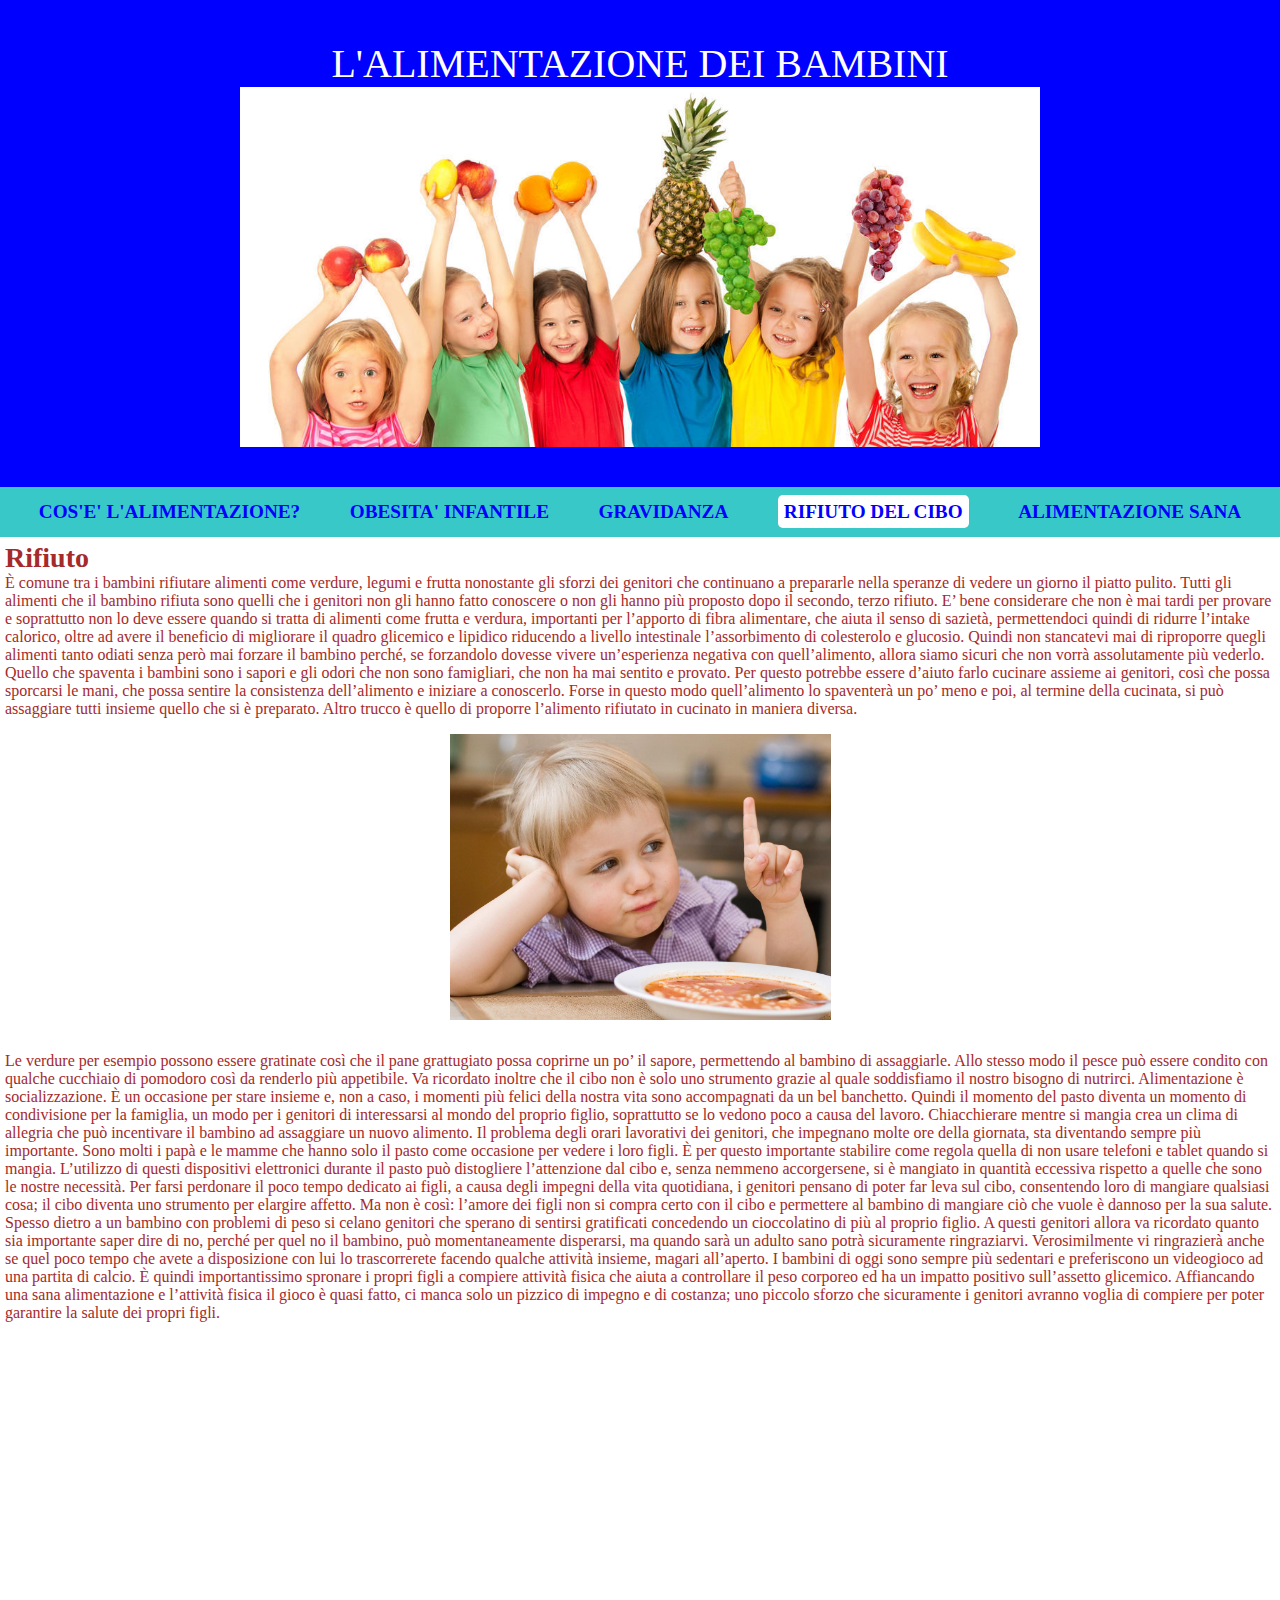
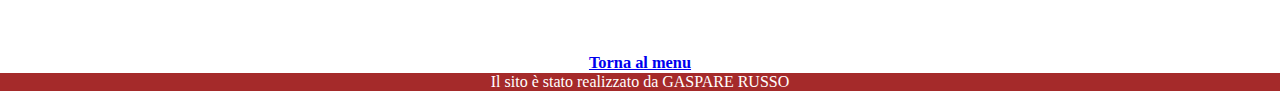
<file: rifiuto.html>
<!DOCTYPE html>
<html lang="it" dir="ltr">
  <head>
    <meta charset="utf-8">
    <title> ALIMENTAZIONE DEI BAMBINI </title>
    <link rel="stylesheet" href="stileGenerico.css" type="text/css" media="all">
  </head>
  <body>
    <div class="divPrincipale">
  		<header class="intestazione">
L'ALIMENTAZIONE DEI BAMBINI
    <br>
      <img  class="img1" src="foto/bambinetitolo.jpg">
  		</header>
  		<nav class="navigazione">
  			<ul class="navigazione-lista">
  				<li><a href="index.html">COS'E' L'ALIMENTAZIONE?</a></li>
  				<li><a href="obesitàinfantile.html">OBESITA' INFANTILE</a></li>
  				<li><a href="gravidanza.html">GRAVIDANZA</a></li>
  				<li><a class="active" href="rifiuto.html">RIFIUTO DEL CIBO</a></li>
  				<li><a href="alimentazionesana.html">ALIMENTAZIONE SANA</a></li>
  			</ul>
  		</nav>

  		<main class="contenuto">
  		<h1>Rifiuto</h1>
      <p>È comune tra i bambini rifiutare alimenti come verdure, legumi e frutta nonostante gli sforzi dei genitori che continuano a prepararle nella speranze di vedere un giorno il piatto pulito.
Tutti gli alimenti che il bambino rifiuta sono quelli che i genitori non gli hanno fatto conoscere o non gli hanno più proposto dopo il secondo, terzo rifiuto.
E’ bene considerare che non è mai tardi per provare e soprattutto non lo deve essere quando si tratta di alimenti come frutta e verdura, importanti per l’apporto di fibra alimentare, che aiuta il senso di sazietà, permettendoci quindi di ridurre l’intake calorico, oltre ad avere il beneficio di migliorare il quadro glicemico e lipidico riducendo a livello intestinale l’assorbimento di colesterolo e glucosio.
Quindi non stancatevi mai di riproporre quegli alimenti tanto odiati senza però mai forzare il bambino perché, se forzandolo dovesse vivere un’esperienza negativa con quell’alimento, allora siamo sicuri che non vorrà assolutamente più vederlo.
Quello che spaventa i bambini sono i sapori e gli odori che non sono famigliari, che non ha mai sentito e provato. Per questo potrebbe essere d’aiuto farlo cucinare assieme ai genitori, così che possa sporcarsi le mani, che possa sentire la consistenza dell’alimento e iniziare a conoscerlo. Forse in questo modo quell’alimento lo spaventerà un po’ meno e poi, al termine della cucinata, si può assaggiare tutti insieme quello che si è preparato.
Altro trucco è quello di proporre l’alimento rifiutato in cucinato in maniera diversa.</p>
<br>
<img class="img2" src="foto/rifiuto.jpg" alt="riufiuto" title="rifiuto" width="200px">
<br>
<br>
<p>Le verdure per esempio possono essere gratinate così che il pane grattugiato possa coprirne un po’ il sapore, permettendo al bambino di assaggiarle. Allo stesso modo il pesce può essere condito con qualche cucchiaio di pomodoro così da renderlo più appetibile.
Va ricordato inoltre che il cibo non è solo uno strumento grazie al quale soddisfiamo il nostro bisogno di nutrirci. Alimentazione è socializzazione. È un occasione per stare insieme e, non a caso, i momenti più felici della nostra vita sono accompagnati da un bel banchetto.
Quindi il momento del pasto diventa un momento di condivisione per la famiglia, un modo per i genitori di interessarsi al mondo del proprio figlio, soprattutto se lo vedono poco a causa del lavoro. Chiacchierare mentre si mangia crea un clima di allegria che può incentivare il bambino ad assaggiare un nuovo alimento. Il problema degli orari lavorativi dei genitori, che impegnano molte ore della giornata, sta diventando sempre più importante. Sono molti i papà e le mamme che hanno solo il pasto come occasione per vedere i loro figli. È per questo importante stabilire come regola quella di non usare telefoni e tablet quando si mangia. L’utilizzo di questi dispositivi elettronici durante il pasto  può distogliere l’attenzione dal cibo e, senza nemmeno accorgersene, si è mangiato in quantità eccessiva rispetto a quelle che sono le nostre necessità.
Per farsi perdonare il poco tempo dedicato ai figli, a causa degli impegni della vita quotidiana, i genitori pensano di poter far leva sul cibo, consentendo loro di mangiare qualsiasi cosa; il cibo diventa uno strumento per elargire affetto.
Ma non è così: l’amore dei figli non si compra certo con il cibo e permettere al bambino di mangiare ciò che vuole è dannoso per la sua salute. Spesso dietro a un bambino con problemi di peso si celano genitori che sperano di sentirsi gratificati concedendo un cioccolatino di più al proprio figlio. A questi genitori allora va ricordato quanto sia importante saper dire di no, perché per quel no il bambino, può momentaneamente disperarsi, ma quando sarà un adulto sano potrà sicuramente ringraziarvi.
Verosimilmente vi ringrazierà anche se quel poco tempo che avete a disposizione con lui lo trascorrerete facendo qualche attività insieme, magari all’aperto.
I bambini di oggi sono sempre più sedentari e preferiscono un videogioco ad una partita di calcio. È quindi importantissimo spronare i propri figli a compiere attività fisica che aiuta a controllare il peso corporeo ed ha un impatto positivo sull’assetto glicemico.
Affiancando una sana alimentazione e l’attività fisica il gioco è quasi fatto, ci manca solo un pizzico di impegno e di costanza; uno piccolo sforzo che sicuramente i genitori avranno voglia di compiere per poter garantire la salute dei propri figli.</p>
<br>
<iframe class="img2" width="560" height="315" src="https://www.youtube.com/embed/jWLeOzPazMk" title="YouTube video player" frameborder="0" allow="accelerometer; autoplay; clipboard-write; encrypted-media; gyroscope; picture-in-picture" allowfullscreen></iframe>

</video>
<h3> <a href="rifiuto.html">Torna al menu</a> </h3>
    	</main>

  		<footer class="footer">
  				Il sito è stato realizzato da GASPARE RUSSO 
  		</footer>
  	</div>
  </body>
</html>
</file>
<file: stileGenerico.css>
*{
	margin:0;
	padding:0;
}

body{
	font-family:'times new roman',serif;
	background-color:white;
	font-size:14px;
}

.divPrincipale{
 margin-left:auto;
 margin-right:auto;
 width:100%;
}


.intestazione{
	text-align:center;
	background:rgb(0, 0, 255);
	padding-left:40px;
	padding-right:40px;
	padding-top:40px;
	padding-bottom:40px;
	font-size: 40px;
	color:white;
}

.navigazione{
    background-color:rgb(57,200,200);
	padding: 1em;
}

.navigazione-lista{
	display:flex;
	justify-content:space-around;
	list-style: none;
}

.navigazione a{
	font-size:1.2em;
	color:blue;
	text-decoration:none;
	font-weight:bold;
}

.navigazione a:hover{
	background-color:blue;
	color:rgb(0,128,128);
}


.contenuto{
	background-color:white;
	padding-left:5px;
	padding-right:5px;
	padding-top:5px;
}
h1{color: brown
}

P{color: brown
}

p{font-size: medium
}

ol{color: brown
}

h2{color: brown
}

ul{color: brown
}

ul{font-size: medium
}

h3{
	text-align: center;
}

h4{
	text-align: left;
}

.img1{
	display: block;
	margin-left: auto;
	margin-right: auto;
	width: 800px
}
.img2{
display: block;
margin-left: auto;
margin-right: auto;
width: 30%
}

 .img4{
	 width: 250px;
	 height: 150px;
 	padding-left: 250px;
 }
.img5{
	width: 250px;
	height: 150px;
	float: right;
	padding-right: 250px
}

.tablecentrale{
	margin-left: auto;
	margin-right: auto;
 width: 70%
}

.contenuto li{
	margin-left: 20px;
	}

.active{
	background-color:white;
	padding:6px;
	border-radius:5px;
}

.footer {
	background-color:brown;
	color: white;
	text-align:center;
	font-size:medium;
	width:100%;
}
</file>
